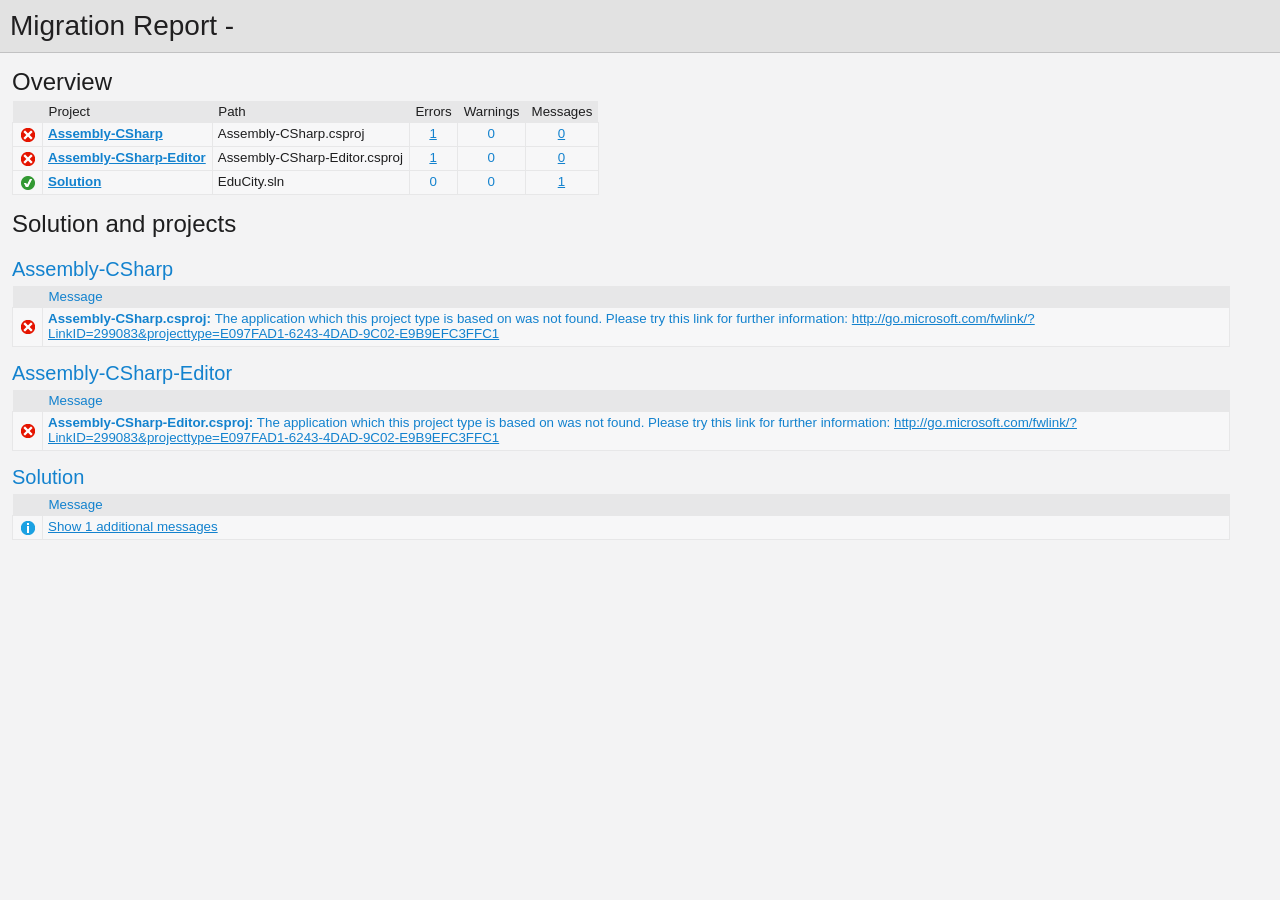
<file: EduCity-main/UpgradeLog.htm>
﻿<!DOCTYPE html>
<!-- saved from url=(0014)about:internet -->
 <html xmlns:msxsl="urn:schemas-microsoft-com:xslt"><head><meta content="en-us" http-equiv="Content-Language" /><meta content="text/html; charset=utf-16" http-equiv="Content-Type" /><title _locID="ConversionReport0">
          Migration Report
        </title><style> 
                    /* Body style, for the entire document */
                    body
                    {
                        background: #F3F3F4;
                        color: #1E1E1F;
                        font-family: "Segoe UI", Tahoma, Geneva, Verdana, sans-serif;
                        padding: 0;
                        margin: 0;
                    }

                    /* Header1 style, used for the main title */
                    h1
                    {
                        padding: 10px 0px 10px 10px;
                        font-size: 21pt;
                        background-color: #E2E2E2;
                        border-bottom: 1px #C1C1C2 solid; 
                        color: #201F20;
                        margin: 0;
                        font-weight: normal;
                    }

                    /* Header2 style, used for "Overview" and other sections */
                    h2
                    {
                        font-size: 18pt;
                        font-weight: normal;
                        padding: 15px 0 5px 0;
                        margin: 0;
                    }

                    /* Header3 style, used for sub-sections, such as project name */
                    h3
                    {
                        font-weight: normal;
                        font-size: 15pt;
                        margin: 0;
                        padding: 15px 0 5px 0;
                        background-color: transparent;
                    }

                    /* Color all hyperlinks one color */
                    a
                    {
                        color: #1382CE;
                    }

                    /* Table styles */ 
                    table
                    {
                        border-spacing: 0 0;
                        border-collapse: collapse;
                        font-size: 10pt;
                    }

                    table th
                    {
                        background: #E7E7E8;
                        text-align: left;
                        text-decoration: none;
                        font-weight: normal;
                        padding: 3px 6px 3px 6px;
                    }

                    table td
                    {
                        vertical-align: top;
                        padding: 3px 6px 5px 5px;
                        margin: 0px;
                        border: 1px solid #E7E7E8;
                        background: #F7F7F8;
                    }

                    /* Local link is a style for hyperlinks that link to file:/// content, there are lots so color them as 'normal' text until the user mouse overs */
                    .localLink
                    {
                        color: #1E1E1F;
                        background: #EEEEED;
                        text-decoration: none;
                    }

                    .localLink:hover
                    {
                        color: #1382CE;
                        background: #FFFF99;
                        text-decoration: none;
                    }

                    /* Center text, used in the over views cells that contain message level counts */ 
                    .textCentered
                    {
                        text-align: center;
                    }

                    /* The message cells in message tables should take up all avaliable space */
                    .messageCell
                    {
                        width: 100%;
                    }

                    /* Padding around the content after the h1 */ 
                    #content 
                    {
	                    padding: 0px 12px 12px 12px; 
                    }

                    /* The overview table expands to width, with a max width of 97% */ 
                    #overview table
                    {
                        width: auto;
                        max-width: 75%; 
                    }

                    /* The messages tables are always 97% width */
                    #messages table
                    {
                        width: 97%;
                    }

                    /* All Icons */
                    .IconSuccessEncoded, .IconInfoEncoded, .IconWarningEncoded, .IconErrorEncoded
                    {
                        min-width:18px;
                        min-height:18px; 
                        background-repeat:no-repeat;
                        background-position:center;
                    }

                    /* Success icon encoded */
                    .IconSuccessEncoded
                    {
                        /* Note: Do not delete the comment below. It is used to verify the correctness of the encoded image resource below before the product is released */
                        /* [---XsltValidateInternal-Base64EncodedImage:IconSuccess#Begin#background-image: url(data:image/png;base64,#Separator#);#End#] */
                        background-image: url([data-uri]);
                    }

                    /* Information icon encoded */
                    .IconInfoEncoded
                    {
                        /* Note: Do not delete the comment below. It is used to verify the correctness of the encoded image resource below before the product is released */
                        /* [---XsltValidateInternal-Base64EncodedImage:IconInformation#Begin#background-image: url(data:image/png;base64,#Separator#);#End#] */
                        background-image: url([data-uri]);
                    }

                    /* Warning icon encoded */
                    .IconWarningEncoded
                    {
                        /* Note: Do not delete the comment below. It is used to verify the correctness of the encoded image resource below before the product is released */
                        /* [---XsltValidateInternal-Base64EncodedImage:IconWarning#Begin#background-image: url(data:image/png;base64,#Separator#);#End#] */
                        background-image: url([data-uri]);
                    }

                    /* Error icon encoded */
                    .IconErrorEncoded
                    {
                        /* Note: Do not delete the comment below. It is used to verify the correctness of the encoded image resource below before the product is released */
                        /* [---XsltValidateInternal-Base64EncodedImage:IconError#Begin#background-image: url(data:image/png;base64,#Separator#);#End#] */
                        background-image: url([data-uri]);
                    }
                 </style><script type="text/javascript" language="javascript"> 
          
            // Startup 
            // Hook up the the loaded event for the document/window, to linkify the document content
            var startupFunction = function() { linkifyElement("messages"); };
            
            if(window.attachEvent)
            {
              window.attachEvent('onload', startupFunction);
            }
            else if (window.addEventListener) 
            {
              window.addEventListener('load', startupFunction, false);
            }
            else 
            {
              document.addEventListener('load', startupFunction, false);
            } 
            
            // Toggles the visibility of table rows with the specified name 
            function toggleTableRowsByName(name)
            {
               var allRows = document.getElementsByTagName('tr');
               for (i=0; i < allRows.length; i++)
               {
                  var currentName = allRows[i].getAttribute('name');
                  if(!!currentName && currentName.indexOf(name) == 0)
                  {
                      var isVisible = allRows[i].style.display == ''; 
                      isVisible ? allRows[i].style.display = 'none' : allRows[i].style.display = '';
                  }
               }
            }
            
            function scrollToFirstVisibleRow(name) 
            {
               var allRows = document.getElementsByTagName('tr');
               for (i=0; i < allRows.length; i++)
               {
                  var currentName = allRows[i].getAttribute('name');
                  var isVisible = allRows[i].style.display == ''; 
                  if(!!currentName && currentName.indexOf(name) == 0 && isVisible)
                  {
                     allRows[i].scrollIntoView(true); 
                     return true; 
                  }
               }
               
               return false;
            }
            
            // Linkifies the specified text content, replaces candidate links with html links 
            function linkify(text)
            {
                 if(!text || 0 === text.length)
                 {
                     return text; 
                 }

                 // Find http, https and ftp links and replace them with hyper links 
                 var urlLink = /(http|https|ftp)\:\/\/[a-zA-Z0-9\-\.]+(:[a-zA-Z0-9]*)?\/?([a-zA-Z0-9\-\._\?\,\/\\\+&%\$#\=~;\{\}])*/gi;
                 
                 return text.replace(urlLink, '<a href="$&">$&</a>') ;
            }
            
            // Linkifies the specified element by ID
            function linkifyElement(id)
            {
                var element = document.getElementById(id);
                if(!!element)
                {
                  element.innerHTML = linkify(element.innerHTML); 
                }
            }
            
            function ToggleMessageVisibility(projectName)
            {
              if(!projectName || 0 === projectName.length)
              {
                return; 
              }
              
              toggleTableRowsByName("MessageRowClass" + projectName);
              toggleTableRowsByName('MessageRowHeaderShow' + projectName);
              toggleTableRowsByName('MessageRowHeaderHide' + projectName); 
            }
            
            function ScrollToFirstVisibleMessage(projectName)
            {
              if(!projectName || 0 === projectName.length)
              {
                return; 
              }
              
              // First try the 'Show messages' row
              if(!scrollToFirstVisibleRow('MessageRowHeaderShow' + projectName))
              {
                // Failed to find a visible row for 'Show messages', try an actual message row 
                scrollToFirstVisibleRow('MessageRowClass' + projectName); 
              }
            }
           </script></head><body><h1 _locID="ConversionReport">
          Migration Report - </h1><div id="content"><h2 _locID="OverviewTitle">Overview</h2><div id="overview"><table><tr><th></th><th _locID="ProjectTableHeader">Project</th><th _locID="PathTableHeader">Path</th><th _locID="ErrorsTableHeader">Errors</th><th _locID="WarningsTableHeader">Warnings</th><th _locID="MessagesTableHeader">Messages</th></tr><tr><td class="IconErrorEncoded" /><td><strong><a href="#Assembly-CSharp">Assembly-CSharp</a></strong></td><td>Assembly-CSharp.csproj</td><td class="textCentered"><a href="#Assembly-CSharpError">1</a></td><td class="textCentered"><a>0</a></td><td class="textCentered"><a href="#">0</a></td></tr><tr><td class="IconErrorEncoded" /><td><strong><a href="#Assembly-CSharp-Editor">Assembly-CSharp-Editor</a></strong></td><td>Assembly-CSharp-Editor.csproj</td><td class="textCentered"><a href="#Assembly-CSharp-EditorError">1</a></td><td class="textCentered"><a>0</a></td><td class="textCentered"><a href="#">0</a></td></tr><tr><td class="IconSuccessEncoded" /><td><strong><a href="#Solution"><span _locID="OverviewSolutionSpan">Solution</span></a></strong></td><td>EduCity.sln</td><td class="textCentered"><a>0</a></td><td class="textCentered"><a>0</a></td><td class="textCentered"><a href="#" onclick="ScrollToFirstVisibleMessage('Solution'); return false;">1</a></td></tr></table></div><h2 _locID="SolutionAndProjectsTitle">Solution and projects</h2><div id="messages"><a name="Assembly-CSharp" /><h3>Assembly-CSharp</h3><table><tr id="Assembly-CSharpHeaderRow"><th></th><th class="messageCell" _locID="MessageTableHeader">Message</th></tr><tr name="ErrorRowClassAssembly-CSharp"><td class="IconErrorEncoded"><a name="Assembly-CSharpError" /></td><td class="messageCell"><strong>Assembly-CSharp.csproj:
        </strong><span>The application which this project type is based on was not found. Please try this link for further information: http://go.microsoft.com/fwlink/?LinkID=299083&amp;projecttype=E097FAD1-6243-4DAD-9C02-E9B9EFC3FFC1</span></td></tr></table><a name="Assembly-CSharp-Editor" /><h3>Assembly-CSharp-Editor</h3><table><tr id="Assembly-CSharp-EditorHeaderRow"><th></th><th class="messageCell" _locID="MessageTableHeader">Message</th></tr><tr name="ErrorRowClassAssembly-CSharp-Editor"><td class="IconErrorEncoded"><a name="Assembly-CSharp-EditorError" /></td><td class="messageCell"><strong>Assembly-CSharp-Editor.csproj:
        </strong><span>The application which this project type is based on was not found. Please try this link for further information: http://go.microsoft.com/fwlink/?LinkID=299083&amp;projecttype=E097FAD1-6243-4DAD-9C02-E9B9EFC3FFC1</span></td></tr></table><a name="Solution" /><h3 _locID="ProjectDisplayNameHeader">Solution</h3><table><tr id="SolutionHeaderRow"><th></th><th class="messageCell" _locID="MessageTableHeader">Message</th></tr><tr name="MessageRowHeaderShowSolution"><td class="IconInfoEncoded" /><td class="messageCell"><a _locID="ShowAdditionalMessages" href="#" name="SolutionMessage" onclick="ToggleMessageVisibility('Solution'); return false;">
          Show 1 additional messages
        </a></td></tr><tr name="MessageRowClassSolution" style="display: none"><td class="IconInfoEncoded"><a name="SolutionMessage" /></td><td class="messageCell"><strong>EduCity.sln:
        </strong><span>The solution file does not require migration.</span></td></tr><tr style="display: none" name="MessageRowHeaderHideSolution"><td class="IconInfoEncoded" /><td class="messageCell"><a _locID="HideAdditionalMessages" href="#" name="SolutionMessage" onclick="ToggleMessageVisibility('Solution'); return false;">
          Hide 1 additional messages
        </a></td></tr></table></div></div></body></html>
</file>
